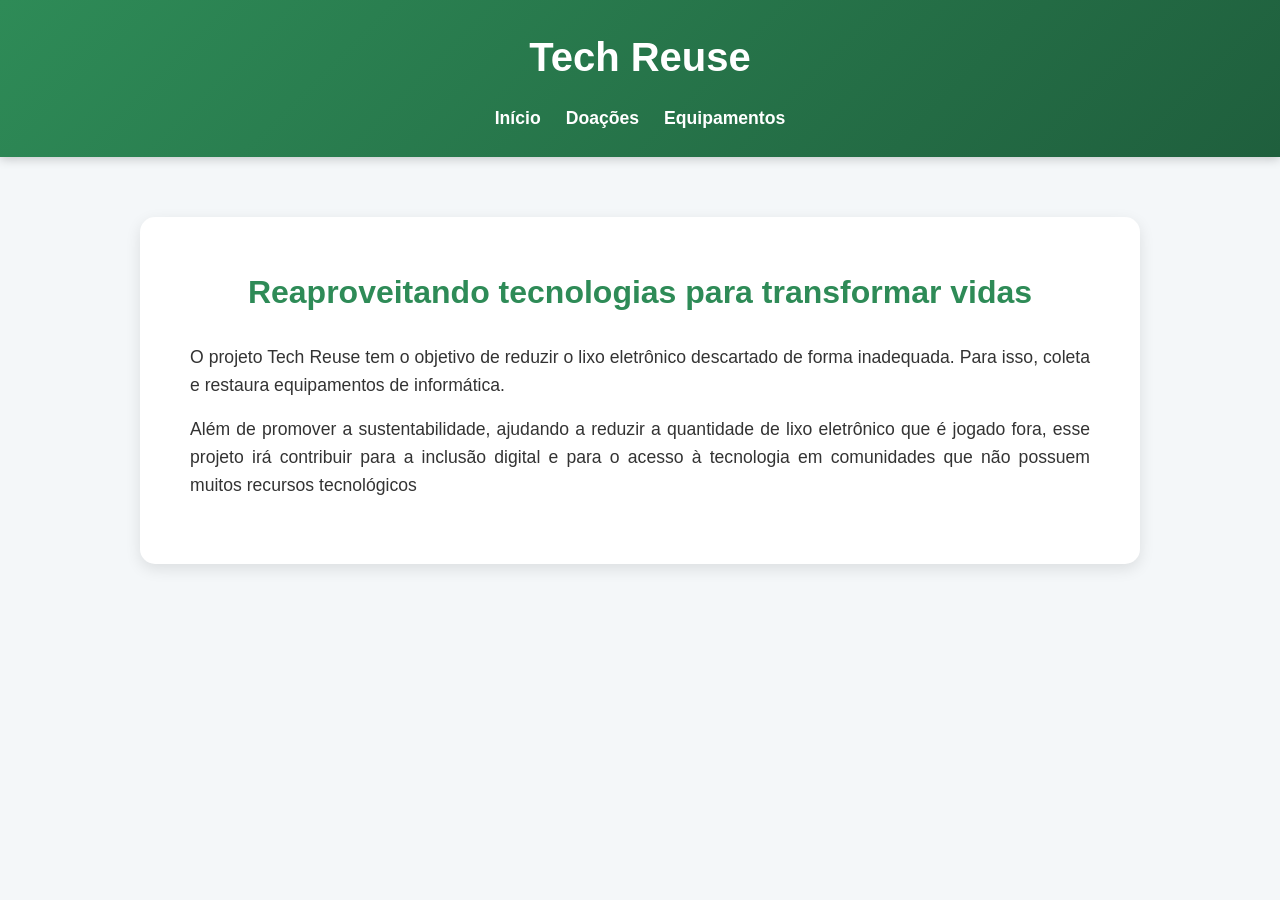
<file: index.html>
<!DOCTYPE html>
<html lang="pt-BR">

<head>
  <meta charset="UTF-8">
  <title>Tech Reuse</title>
  <link rel="stylesheet" href="css/style.css">
</head>

<body>

  <header>
    <h1>Tech Reuse</h1>

    <nav>
      <a href="index.html">Início</a>
      <a href="doacoes.html">Doações</a>
      <a href="equipamentos.html">Equipamentos</a>
    </nav>
  </header>

  <section class="hero">
    <h2>Reaproveitando tecnologias para transformar vidas</h2>

    <p>
      O projeto Tech Reuse tem o objetivo de reduzir o lixo eletrônico descartado de forma inadequada. Para isso, coleta e restaura equipamentos de informática.
    </p>

    <p>
      Além de promover a sustentabilidade, ajudando a reduzir a quantidade de lixo eletrônico que é jogado fora, esse projeto irá contribuir para a inclusão digital e para o acesso à tecnologia em comunidades que não possuem muitos recursos tecnológicos
    </p>
  </section>

</body>

</html>
</file>
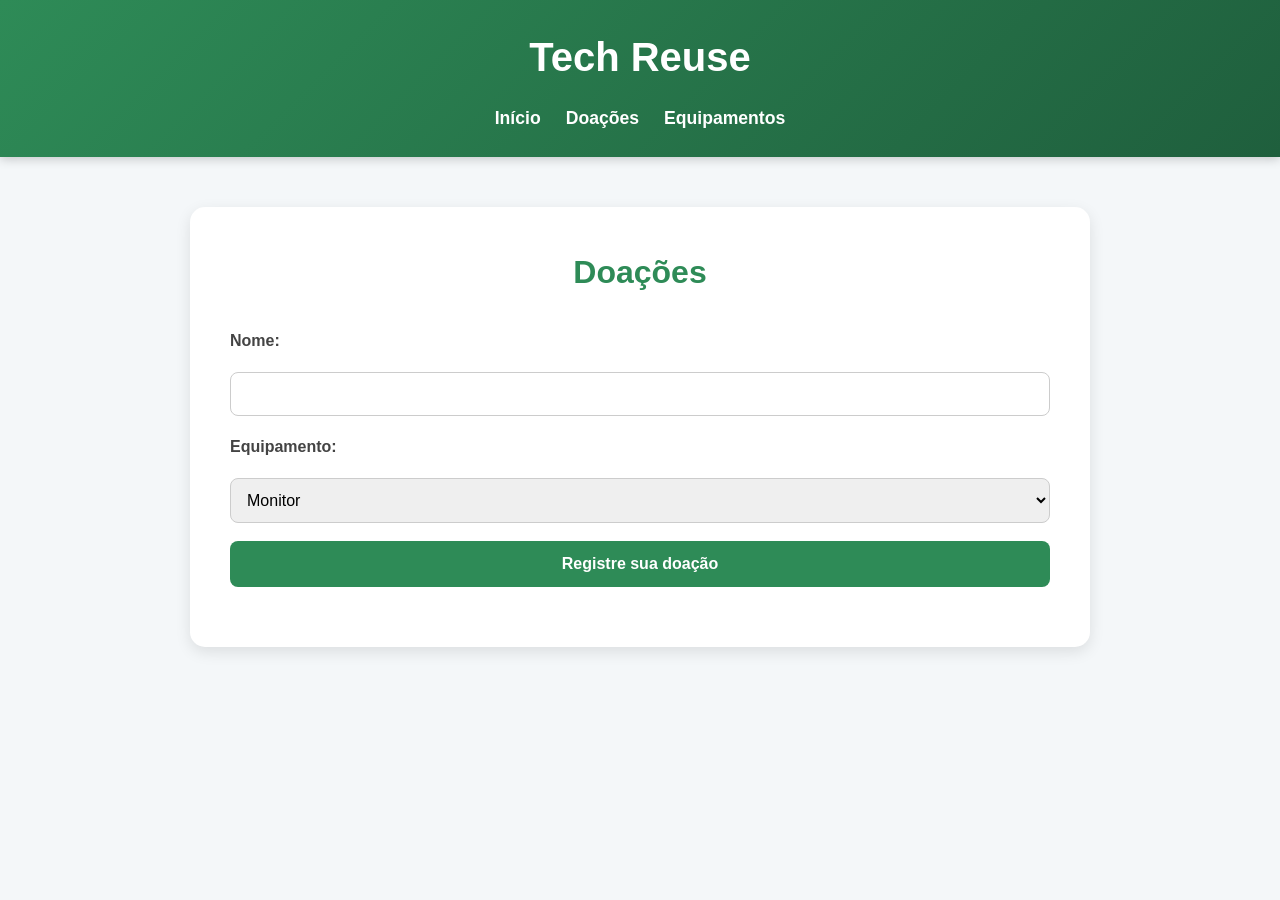
<file: doacoes.html>
<!DOCTYPE html>
<html lang="pt-BR">

<head>
  <meta charset="UTF-8">
  <title>Doações</title>
  <link rel="stylesheet" href="css/style.css">
</head>

<body>

  <header>
    <h1>Tech Reuse</h1>

    <nav>
      <a href="index.html">Início</a>
      <a href="doacoes.html">Doações</a>
      <a href="equipamentos.html">Equipamentos</a>
    </nav>
  </header>

  <section class="container">

    <h2>Doações</h2>

    <form id="formDoacao">

      <label>Nome:</label>
      <input type="text" required>

      <label>Equipamento:</label>

      <select id="equipamento">
        <option>Monitor</option>
        <option>Gabinete</option>
        <option>Memória RAM</option>
        <option>Processador</option>
        <option>Placa Mãe</option>
        <option>Fonte</option>
        <option>HD</option>
        <option>Mouse</option>
        <option>Teclado</option>
      </select>

      <button type="submit">Registre sua doação</button>

    </form>

    <p id="mensagem"></p>

  </section>

  <script src="js/doacoes.js"></script>

</body>

</html>
</file>
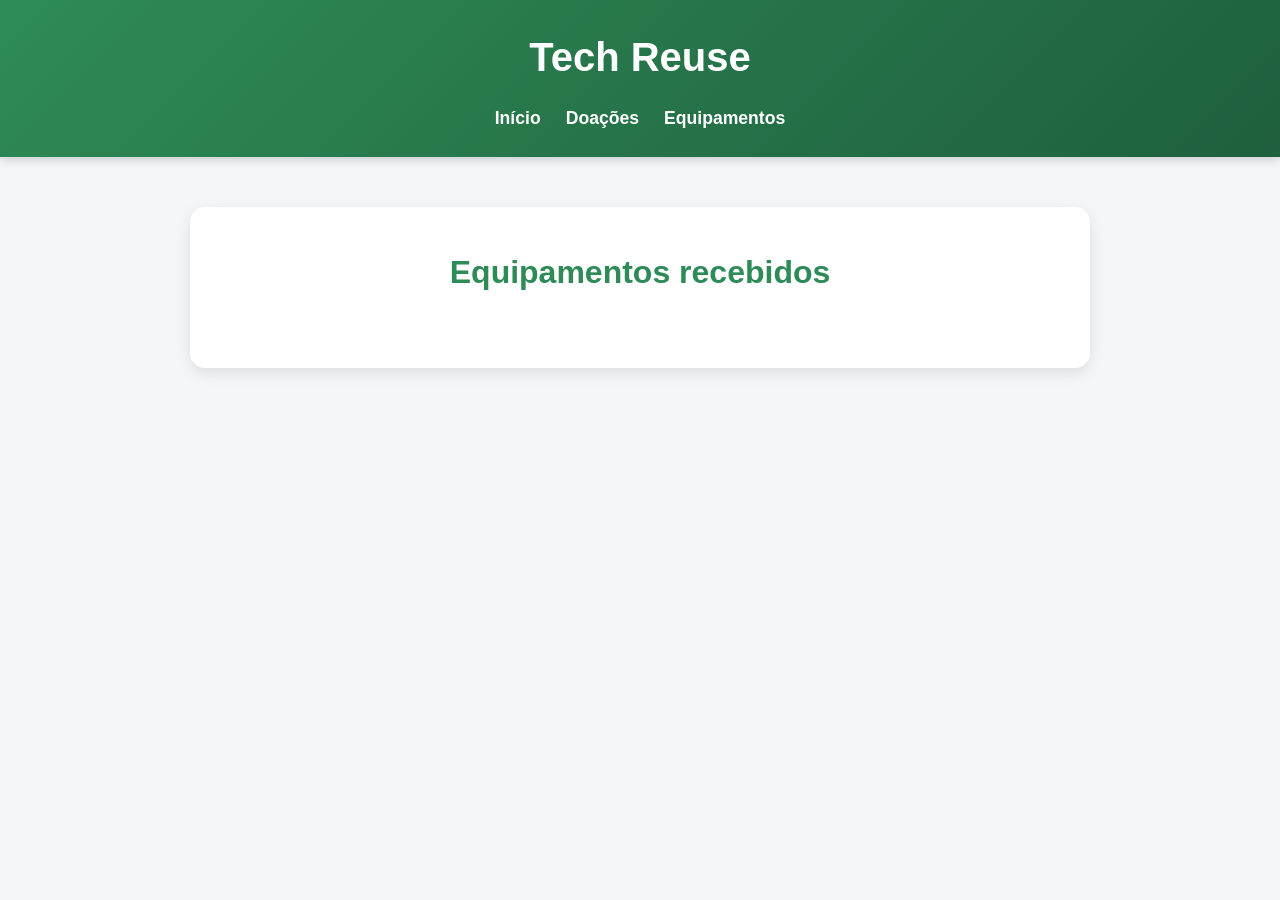
<file: equipamentos.html>
<!DOCTYPE html>
<html lang="pt-BR">

<head>
  <meta charset="UTF-8">
  <title>Equipamentos Recebidos</title>
  <link rel="stylesheet" href="css/style.css">
</head>

<body>

  <header>
    <h1>Tech Reuse</h1>

    <nav>
      <a href="index.html">Início</a>
      <a href="doacoes.html">Doações</a>
      <a href="equipamentos.html">Equipamentos</a>
    </nav>
  </header>

  <section class="container">

    <h2>Equipamentos recebidos</h2>

    <ul id="listaEquipamentos"></ul>

  </section>

  <script src="js/equipamentos.js"></script>

</body>

</html>
</file>
<file: css/style.css>
* {
  margin: 0;
  padding: 0;
  box-sizing: border-box;
}

/*corpo*/

body {
  font-family: "Segoe UI", Tahoma, Geneva, Verdana, sans-serif;
  background: #f4f7f9;
  color: #333;
  line-height: 1.6;
}

/*cabeçalho*/

header {
  background: linear-gradient(135deg, #2e8b57, #1f5f3d);
  color: white;
  text-align: center;
  padding: 25px 20px;
  box-shadow: 0 2px 10px rgba(0, 0, 0, 0.2);
}

header h1 {
  font-size: 2.5rem;
  margin-bottom: 15px;
}

/*menu*/

nav {
  display: flex;
  justify-content: center;
  gap: 25px;
  flex-wrap: wrap;
}

nav a {
  color: white;
  text-decoration: none;
  font-size: 1.1rem;
  font-weight: 600;
  transition: 0.3s;
}

nav a:hover {
  color: #d4ffd4;
  transform: translateY(-2px);
}

/*página inicial*/

.hero {
  max-width: 1000px;
  margin: 60px auto;
  padding: 50px;
  background: white;
  border-radius: 15px;
  box-shadow: 0 5px 15px rgba(0, 0, 0, 0.1);
  text-align: center;
}

.hero h2 {
  color: #2e8b57;
  font-size: 2rem;
  margin-bottom: 25px;
}

.hero p {
  font-size: 1.1rem;
  margin-bottom: 15px;
  text-align: justify;
}

/*conteúdo*/

.container {
  width: 90%;
  max-width: 900px;
  margin: 50px auto;
  background: white;
  padding: 40px;
  border-radius: 15px;
  box-shadow: 0 5px 15px rgba(0, 0, 0, 0.1);
}

.container h2 {
  text-align: center;
  color: #2e8b57;
  margin-bottom: 30px;
  font-size: 2rem;
}

/*formulários*/

form {
  display: flex;
  flex-direction: column;
  gap: 18px;
}

label {
  font-weight: 600;
  color: #444;
}

input,
select,
textarea {
  width: 100%;
  padding: 12px;
  border: 1px solid #ccc;
  border-radius: 8px;
  font-size: 1rem;
}

textarea {
  resize: vertical;
  min-height: 150px;
}

input:focus,
select:focus,
textarea:focus {
  outline: none;
  border-color: #2e8b57;
  box-shadow: 0 0 8px rgba(46, 139, 87, 0.3);
}

/*botão*/

button {
  background: #2e8b57;
  color: white;
  border: none;
  padding: 14px;
  border-radius: 8px;
  font-size: 1rem;
  font-weight: bold;
  cursor: pointer;
  transition: 0.3s;
}

button:hover {
  background: #246b44;
}

/*mensagem de sucesso*/

#mensagem {
  margin-top: 20px;
  text-align: center;
  color: #2e8b57;
  font-weight: bold;
}

/*contador*/

#listaEquipamentos {
  list-style: none;
  display: grid;
  grid-template-columns: repeat(auto-fit, minmax(250px, 1fr));
  gap: 15px;
  margin-top: 25px;
}

#listaEquipamentos li {
  background: #eef8f1;
  border-left: 5px solid #2e8b57;
  padding: 15px;
  border-radius: 8px;
  font-weight: 600;
}

/*rodapé*/

footer {
  background: #1f5f3d;
  color: white;
  text-align: center;
  padding: 20px;
  margin-top: 50px;
}

/*parte responsiva*/

@media (max-width: 768px) {
  header h1 {
    font-size: 2rem;
  }

  .hero {
    padding: 30px;
    margin: 30px 15px;
  }

  .hero h2 {
    font-size: 1.6rem;
  }

  .container {
    padding: 25px;
  }

  nav {
    gap: 15px;
  }
}
</file>
